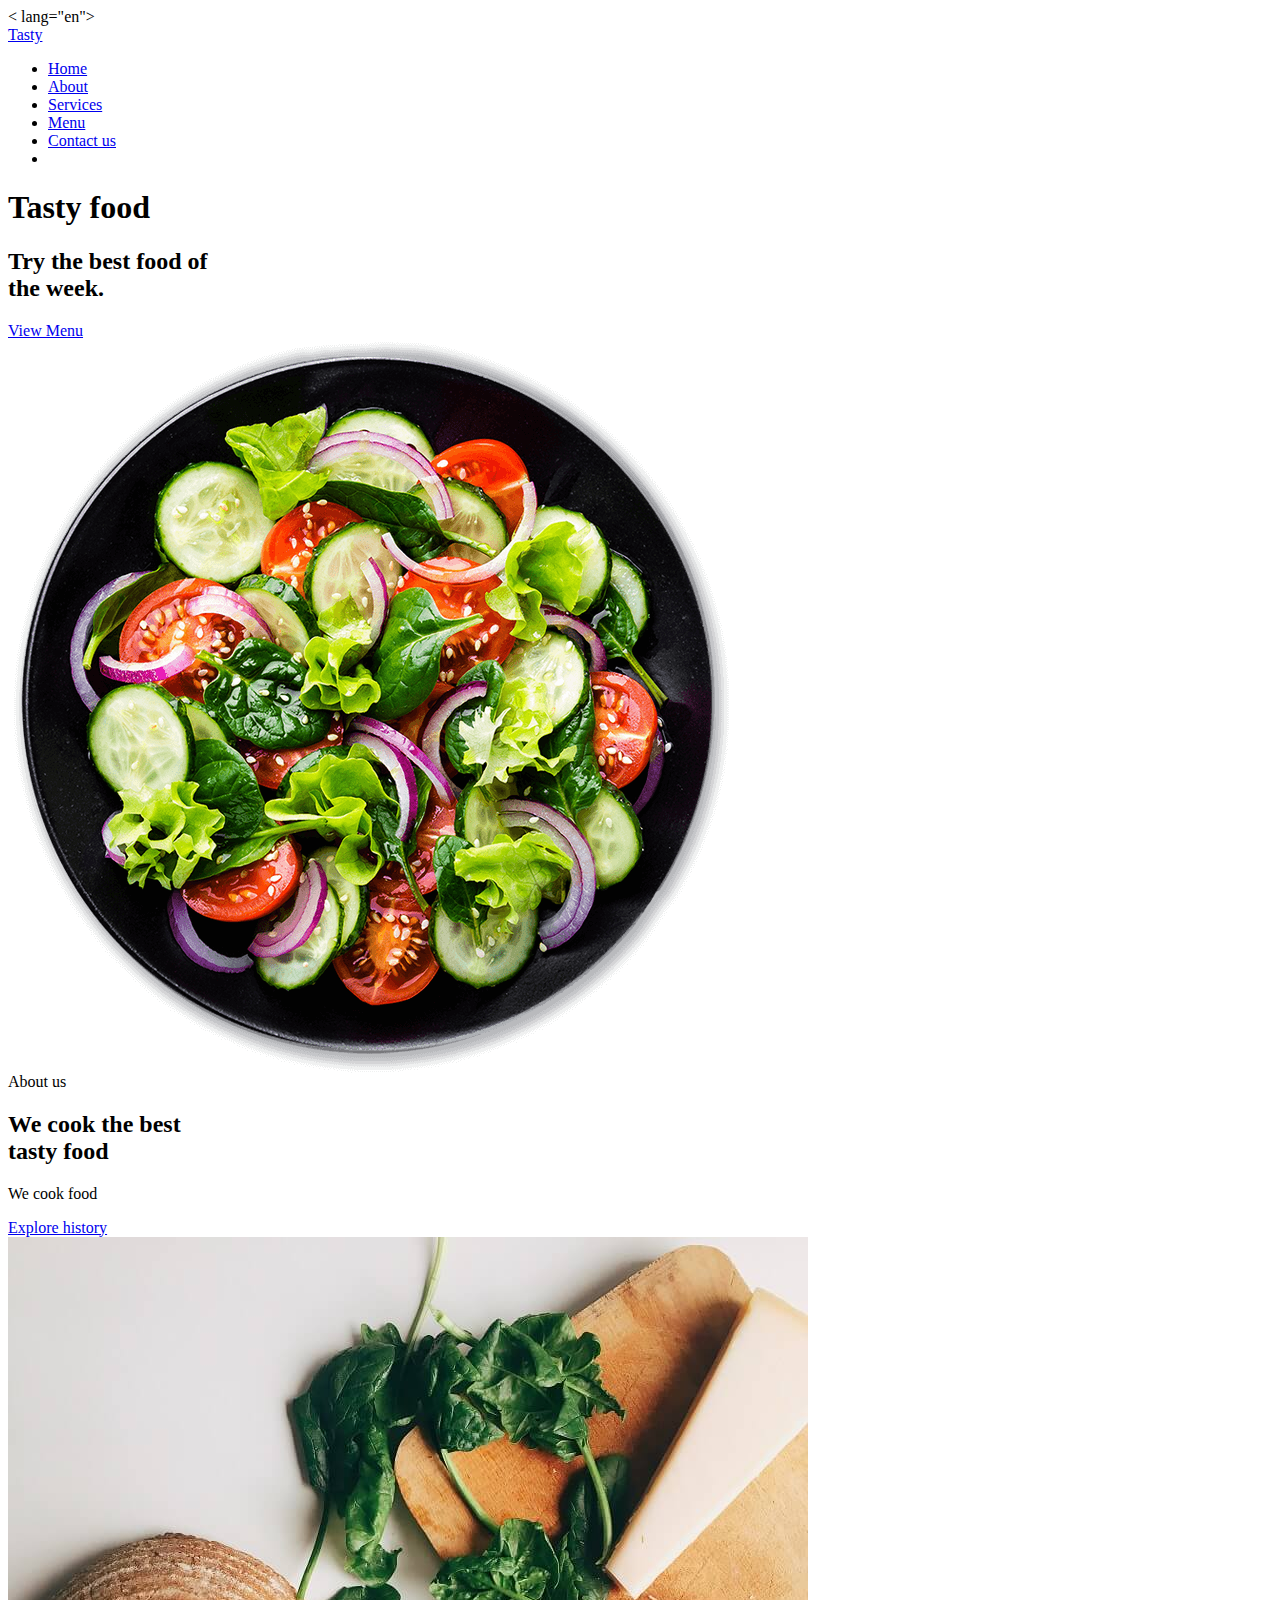
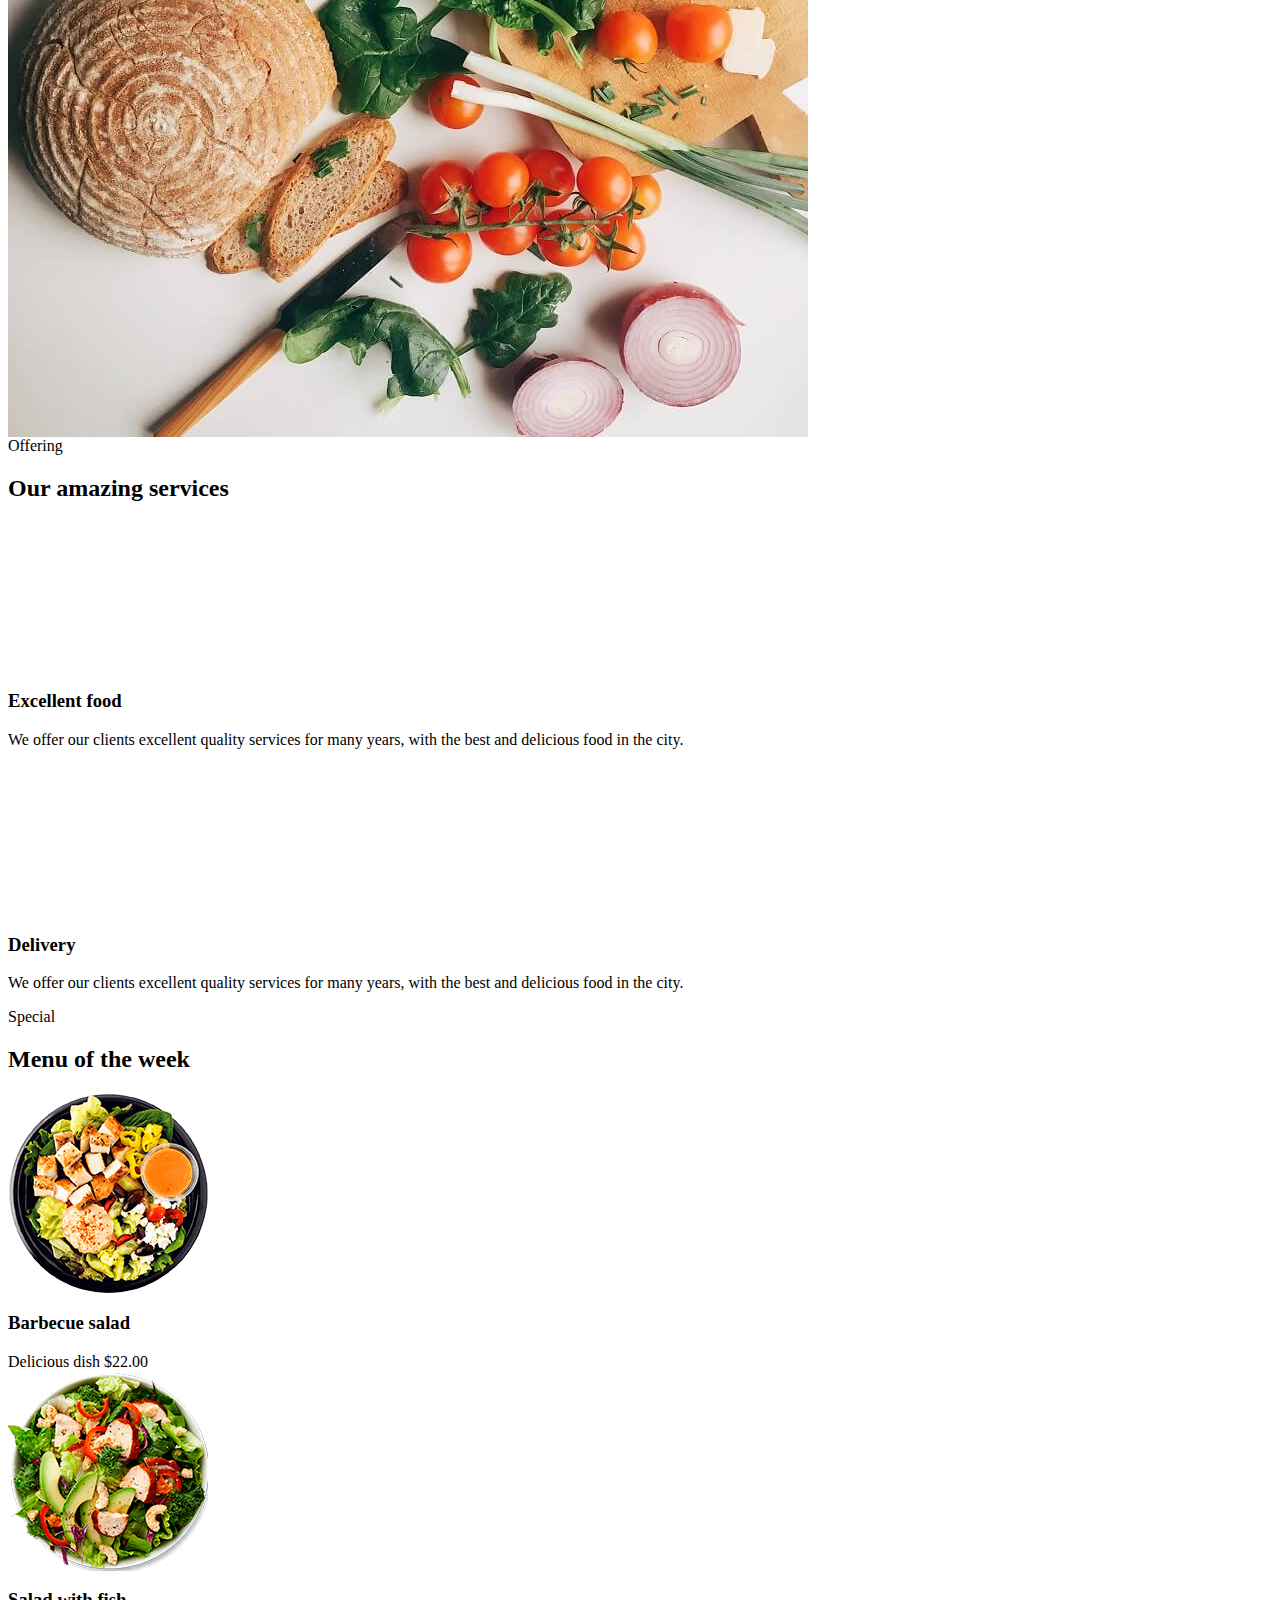
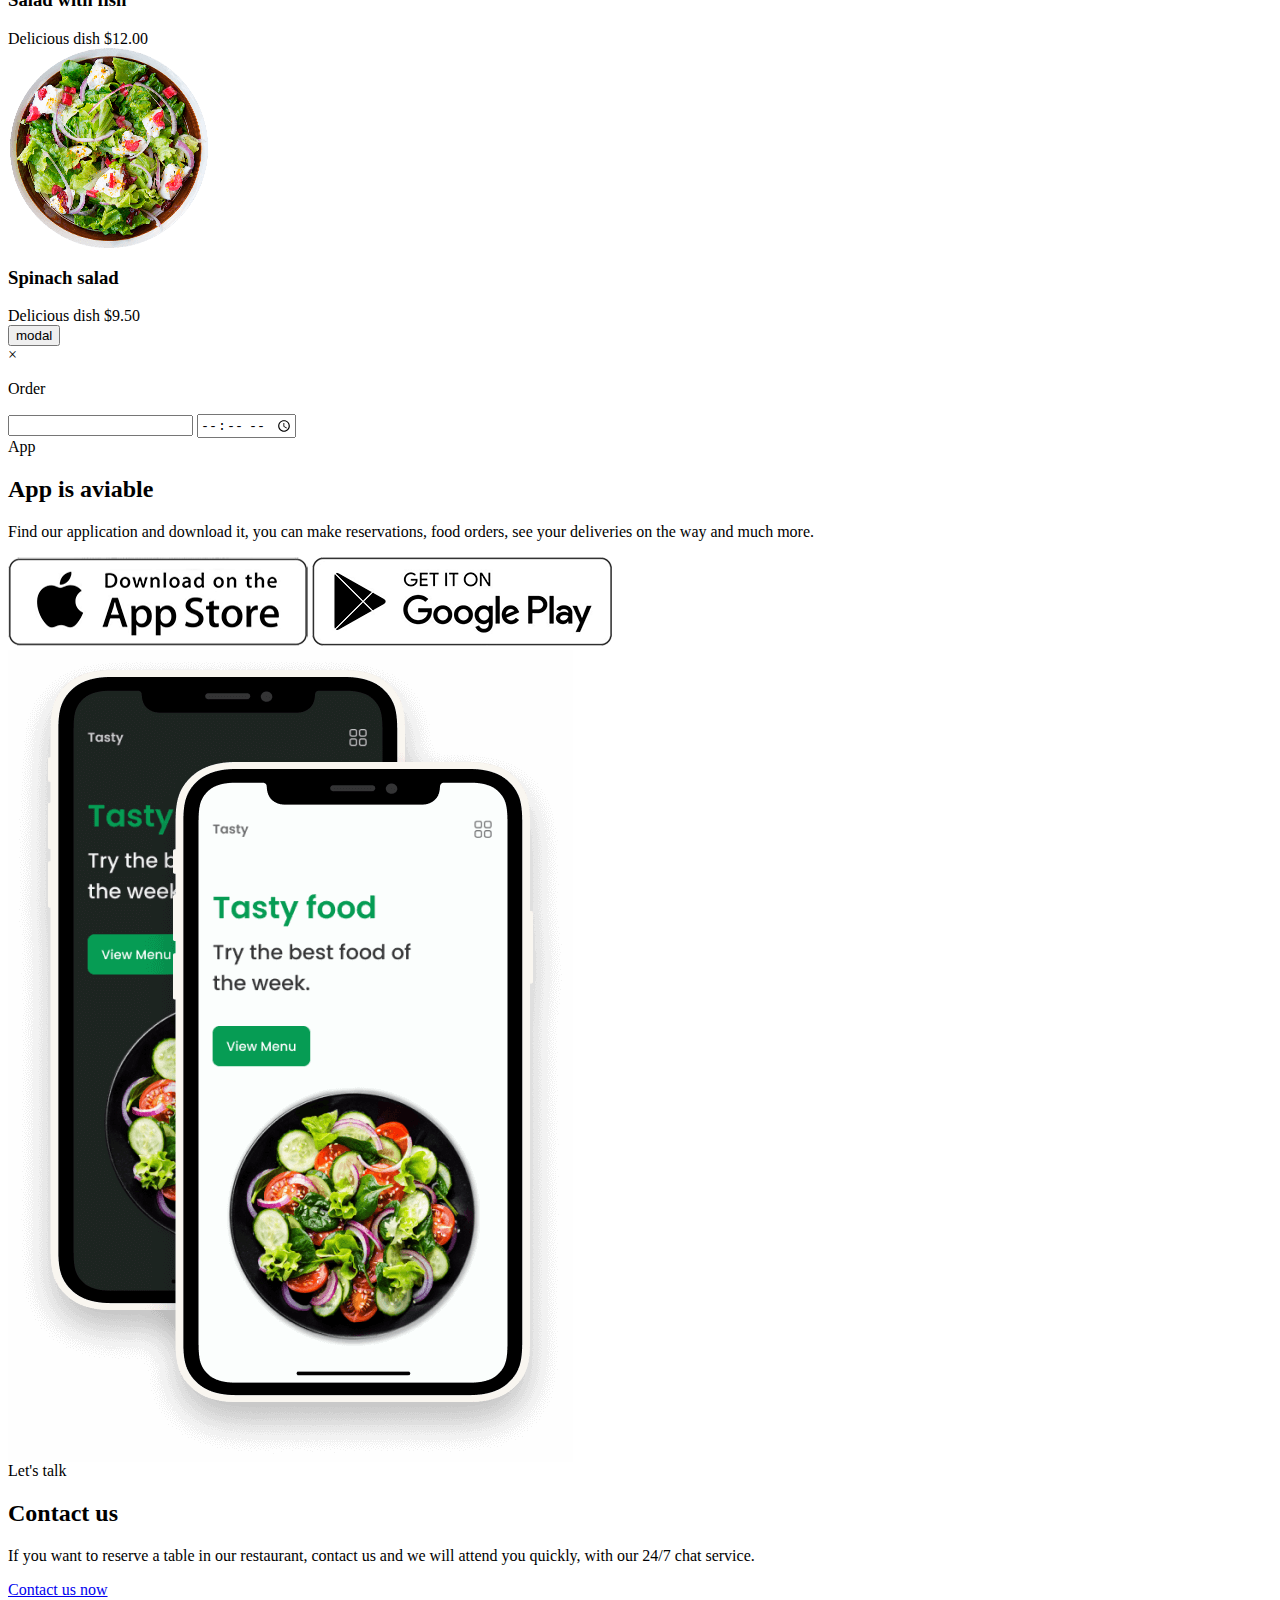
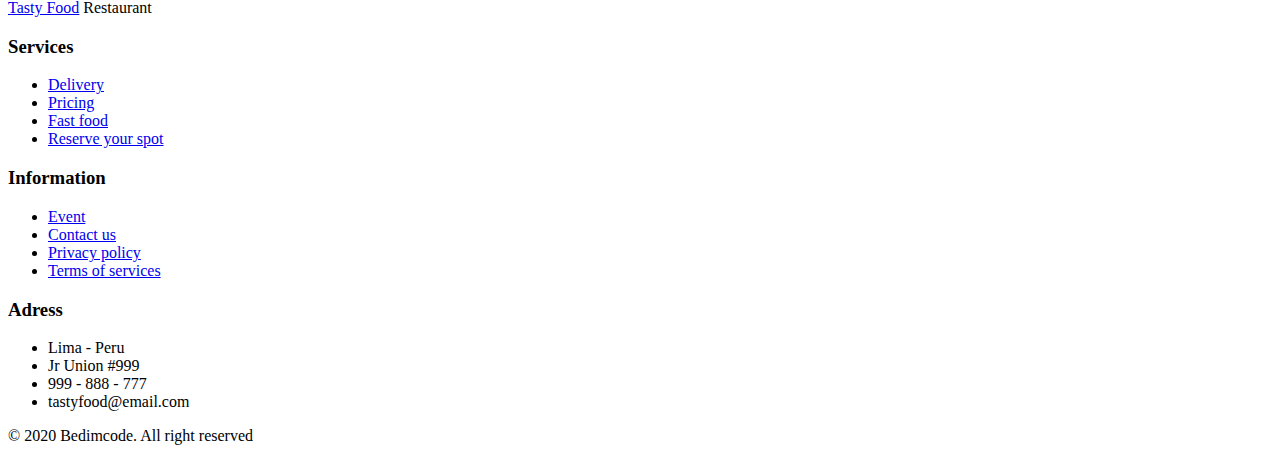
<file: Overhaul-Case-Competition-main/responsive-website-restaurant-main/index.html>
< lang="en">
    <head>
        <meta charset="UTF-8">
        <meta name="viewport" content="width=device-width, initial-scale=1.0">

        <!--========== CSS ==========-->
        <link rel="stylesheet" href="">

        <title>Euclid's Fantastic Playhouse</title>
    </head>
    <body>

        <!--========== SCROLL TOP ==========-->
        <a href="#" class="scrolltop" id="scroll-top">
            <i class='bx bx-chevron-up scrolltop__icon'></i>
        </a>

        <!--========== HEADER ==========-->
        <header class="l-header" id="header">
            <nav class="nav bd-container">
                <a href="#" class="nav__logo">Tasty</a>

                <div class="nav__menu" id="nav-menu">
                    <ul class="nav__list">
                        <li class="nav__item"><a href="#home" class="nav__link active-link">Home</a></li>
                        <li class="nav__item"><a href="#about" class="nav__link">About</a></li>
                        <li class="nav__item"><a href="#services" class="nav__link">Services</a></li>
                        <li class="nav__item"><a href="#menu" class="nav__link">Menu</a></li>
                        <li class="nav__item"><a href="#contact" class="nav__link">Contact us</a></li>

                        <li><i class='bx bx-moon change-theme' id="theme-button"></i></li>
                    </ul>
                </div>

                <div class="nav__toggle" id="nav-toggle">
                    <i class='bx bx-menu'></i>
                </div>
            </nav>
        </header>

        <main class="l-main">
            <!--========== HOME ==========-->
            <section class="home" id="home">
                <div class="home__container bd-container bd-grid">
                    <div class="home__data">
                        <h1 class="home__title">Tasty food</h1>
                        <h2 class="home__subtitle">Try the best food of <br> the week.</h2>
                        <a href="#" class="button">View Menu</a>
                    </div>
    
                    <img src="assets/img/home.png" alt="" class="home__img">
                </div>
            </section>
            
            <!--========== ABOUT ==========-->
            <section class="about section bd-container" id="about">
                <div class="about__container  bd-grid">
                    <div class="about__data">
                        <span class="section-subtitle about__initial">About us</span>
                        <h2 class="section-title about__initial">We cook the best <br> tasty food</h2>
                        <p class="about__description">We cook food</p>
                        <a href="#" class="button">Explore history</a>
                    </div>

                    <img src="assets/img/about.jpg" alt="" class="about__img">
                </div>
            </section>

            <!--========== SERVICES ==========-->
            <section class="services section bd-container" id="services">
                <span class="section-subtitle">Offering</span>
                <h2 class="section-title">Our amazing services</h2>

                <div class="services__container  bd-grid">
                    <div class="services__content">
                        <svg class="services__img" xmlns="http://www.w3.org/2000/svg">
                            
                        </svg>
                        <h3 class="services__title">Excellent food</h3>
                        <p class="services__description">We offer our clients excellent quality services for many years, with the best and delicious food in the city.</p>
                    </div>

                    <div class="services__content">
                        <svg class="services__img" xmlns="http://www.w3.org/2000/svg">
                        </svg>
                        <h3 class="services__title">Delivery</h3>
                        <p class="services__description">We offer our clients excellent quality services for many years, with the best and delicious food in the city.</p>
                    </div>
                </div>
            </section>
            
            <!--========== MENU ==========-->
            <section class="menu section bd-container" id="menu">
                <span class="section-subtitle">Special</span>
                <h2 class="section-title">Menu of the week</h2>

                <div class="menu__container bd-grid">
                    <div class="menu__content">
                        <img src="assets/img/plate1.png" alt="" class="menu__img">
                        <h3 class="menu__name">Barbecue salad</h3>
                        <span class="menu__detail">Delicious dish</span>
                        <span class="menu__preci">$22.00</span>
                        <a href="#" class="button menu__button"><i class='bx bx-cart-alt'></i></a>
                    </div>

                    <div class="menu__content">
                        <img src="assets/img/plate2.png" alt="" class="menu__img">
                        <h3 class="menu__name">Salad with fish</h3>
                        <span class="menu__detail">Delicious dish</span>
                        <span class="menu__preci">$12.00</span>
                        <a href="#" class="button menu__button"><i class='bx bx-cart-alt'></i></a>
                    </div>
                    
                    <div class="menu__content">
                        <img src="assets/img/plate3.png" alt="" class="menu__img">
                        <h3 class="menu__name">Spinach salad</h3>
                        <span class="menu__detail">Delicious dish</span>
                        <span class="menu__preci">$9.50</span>
                        <a href="#" class="button menu__button"><i class='bx bx-cart-alt'></i></a>
                    </div>
                </div>
                
                <button id="myBtn">modal</button>

                <div id="myModal" class="modal">

                <div class="modal-content">
                    <span class="close">&times;</span>
                    <p>Order</p>
                    <input type= 'password' minlength="8"/>
                    <input type = 'time'/>
                    
                </div>
            </section>

            <!--===== APP =======-->
            <section class="app section bd-container">
                <div class="app__container bd-grid">
                    <div class="app__data">
                        <span class="section-subtitle app__initial">App</span>
                        <h2 class="section-title app__initial">App is aviable</h2>
                        <p class="app__description">Find our application and download it, you can make reservations, food orders, see your deliveries on the way and much more.</p>
                        <div class="app__stores">
                            <a href="#"><img src="assets/img/app1.png" alt="" class="app__store"></a>
                            <a href="#"><img src="assets/img/app2.png" alt="" class="app__store"></a>
                        </div>
                    </div>

                    <img src="assets/img/movil-app.png" alt="" class="app__img">
                </div>
            </section>

            <!--========== CONTACT US ==========-->
            <section class="contact section bd-container" id="contact">
                <div class="contact__container bd-grid">
                    <div class="contact__data">
                        <span class="section-subtitle contact__initial">Let's talk</span>
                        <h2 class="section-title contact__initial">Contact us</h2>
                        <p class="contact__description">If you want to reserve a table in our restaurant, contact us and we will attend you quickly, with our 24/7 chat service.</p>
                    </div>

                    <div class="contact__button">
                        <a href="#" class="button">Contact us now</a>
                    </div>
                </div>
            </section>
        </main>

        <!--========== FOOTER ==========-->
        <footer class="footer section bd-container">
            <div class="footer__container bd-grid">
                <div class="footer__content">
                    <a href="#" class="footer__logo">Tasty Food</a>
                    <span class="footer__description">Restaurant</span>
                    <div>
                        <a href="#" class="footer__social"><i class='bx bxl-facebook'></i></a>
                        <a href="#" class="footer__social"><i class='bx bxl-instagram'></i></a>
                        <a href="#" class="footer__social"><i class='bx bxl-twitter'></i></a>
                    </div>
                </div>

                <div class="footer__content">
                    <h3 class="footer__title">Services</h3>
                    <ul>
                        <li><a href="#" class="footer__link">Delivery</a></li>
                        <li><a href="#" class="footer__link">Pricing</a></li>
                        <li><a href="#" class="footer__link">Fast food</a></li>
                        <li><a href="#" class="footer__link">Reserve your spot</a></li>
                    </ul>
                </div>

                <div class="footer__content">
                    <h3 class="footer__title">Information</h3>
                    <ul>
                        <li><a href="#" class="footer__link">Event</a></li>
                        <li><a href="#" class="footer__link">Contact us</a></li>
                        <li><a href="#" class="footer__link">Privacy policy</a></li>
                        <li><a href="#" class="footer__link">Terms of services</a></li>
                    </ul>
                </div>

                <div class="footer__content">
                    <h3 class="footer__title">Adress</h3>
                    <ul>
                        <li>Lima - Peru</li>
                        <li>Jr Union #999</li>
                        <li>999 - 888 - 777</li>
                        <li>tastyfood@email.com</li>
                    </ul>
                </div>
            </div>

            

            <p class="footer__copy">&#169; 2020 Bedimcode. All right reserved</p>
        </footer>

        <!--========== MAIN JS ==========-->
        <script src="assets/js/main.js"></script>
    </body>
</html>
</file>
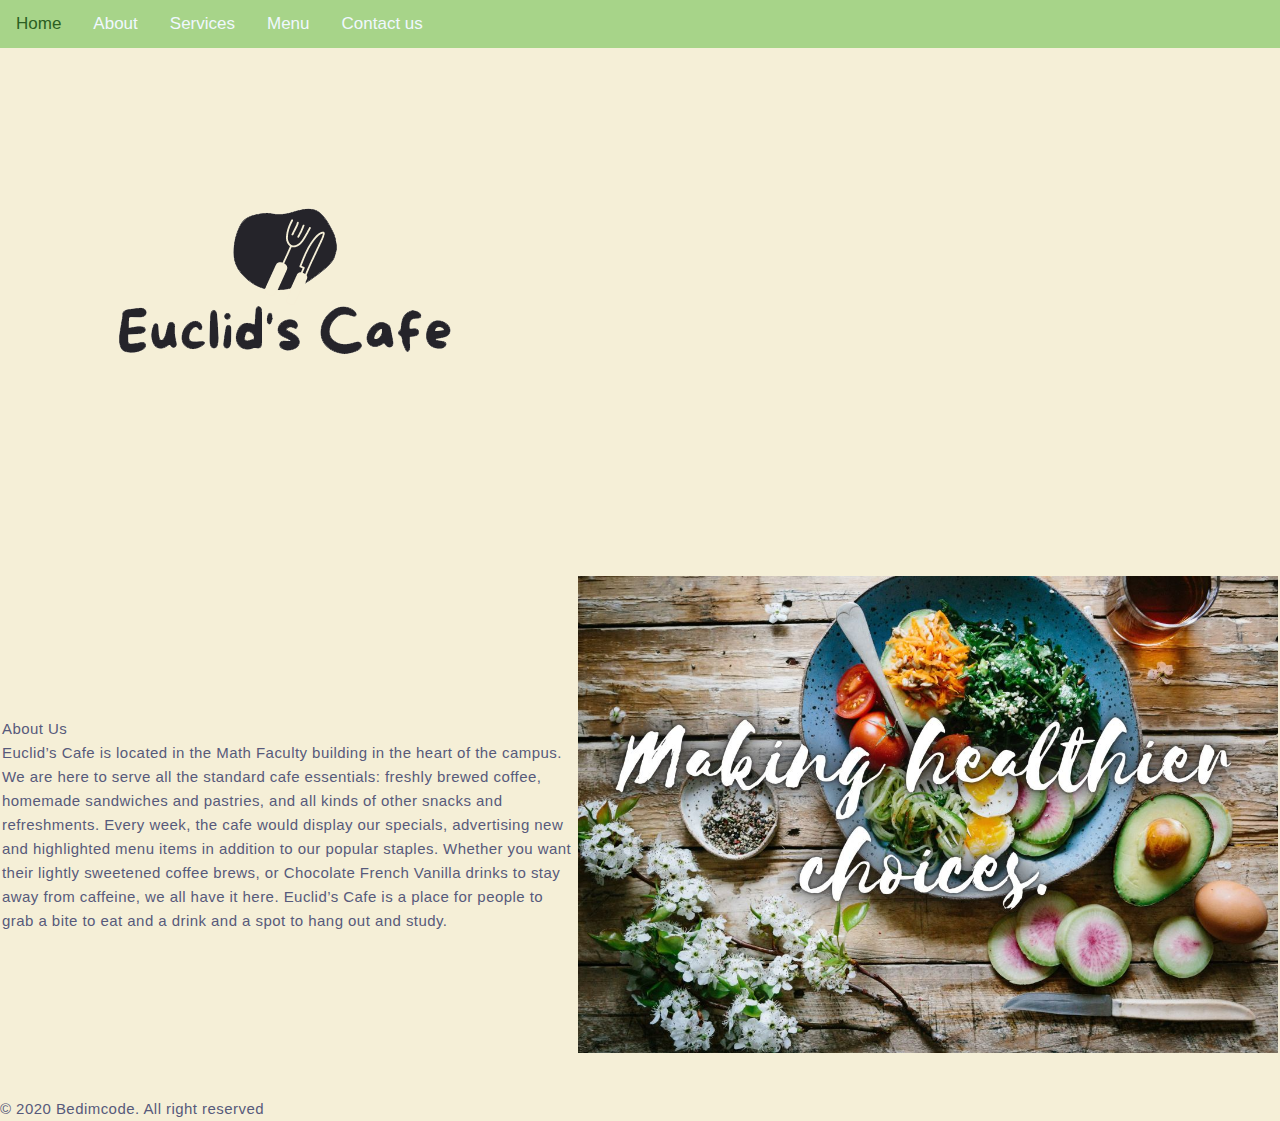
<file: responsive-website-restaurant-main/about.html>
<!DOCTYPE html>
<html>
<html lang="en">
    <head>
        <meta charset="UTF-8">
        <meta name="viewport" content="width=device-width, initial-scale=1.0">

        <!--========== CSS ==========-->
        <link rel="stylesheet" href="assets/css/styles.css">

        <title>Euclid's Fantastic Playhouse</title>
        
    </head>
    <body>

        <!--========== SCROLL TOP ==========-->
        <a href="#" class="scrolltop" id="scroll-top">
            <i class='bx bx-chevron-up scrolltop__icon'></i>
        </a>

        <!--========== HEADER ==========-->
        <header class="l-header" id="header">
            <nav class="nav bd-container">
                <!-- <a href="#" class="nav__logo">Tasty</a> -->
                <div class="nav__menu" id="nav-menu">
                    <a href="index.html" class="nav__link active-link">Home</a>
                    <ul class="nav__list">
                        <a href="#about" class="nav__link">About</a>
                        <a href="#services" class="nav__link">Services</a>
                        <a href="#menu" class="nav__link">Menu</a>
                        <a href="#contact" class="nav__link">Contact us</a>

                        <!-- <li><i class='bx bx-moon change-theme' id="theme-button"></i></li> -->
                    </ul>
                </div>

                <div class="nav__toggle" id="nav-toggle">
                    <i class='bx bx-menu'></i>
                </div>
            </nav>
        </header>

<table style="width: 100%; align-content: center;">
<tbody>
<tr>
<td>&nbsp;</td>
<td style="text-align: center;"><img src="assets/img/logo.png" alt="Logo" /></td>
<td>&nbsp;</td>
</tr>
<tr>
<td>&nbsp;</td>
<td>&nbsp;</td>
<td>&nbsp;</td>
</tr>
<tr>
<td style="font-size: 30px;" colspan="2">
<p>About Us&nbsp;&nbsp;</p>
<p>Euclid&rsquo;s Cafe is located in the Math Faculty building in the heart of the campus. We are here to serve all the standard cafe essentials: freshly brewed coffee, homemade sandwiches and pastries, and all kinds of other snacks and refreshments. Every week, the cafe would display our specials, advertising new and highlighted menu items in addition to our popular staples. Whether you want their lightly sweetened coffee brews, or Chocolate French Vanilla drinks to stay away from caffeine, we all have it here. Euclid&rsquo;s Cafe is a place for people to grab a bite to eat and a drink and a spot to hang out and study.</p>
</td>
<td style="width: 400px;"><img src="assets/img/aboutpage.jpg" alt="Eat Healthy!" width="700px" />&nbsp;</td>
</tr>
<tr>
<td>&nbsp;</td>
<td>&nbsp;</td>
<td>&nbsp;</td>
</tr>
</tbody>
</table>

<p class="footer__copy">&#169; 2020 Bedimcode. All right reserved</p>
</footer>

        <!--========== MAIN JS ==========-->
        <script src="assets/js/main.js"></script>
    </body>
</html>
</file>
<file: responsive-website-restaurant-main/assets/css/styles.css>
/*===== GOOGLE FONTS =====*/
@import url("https://fonts.googleapis.com/css2?family=Lobster:wght@400;500;600&display=swap");
@import url('https://fonts.googleapis.com/css?family=Quicksand:400,700%27');
/*===== VARIABLES CSS =====*/
:root {
  --header-height: 3rem;

  /*========== Colors ==========*/
  --first-color: #069C54;
  --first-color-alt: #048654;
  --title-color: #393939;
  --text-color: #707070;
  --text-color-light: #A6A6A6;
  --body-color: #FBFEFD;
  --container-color: #FFFFFF;

  /*========== Font and typography ==========*/
  --body-font: 'Poppins', sans-serif;
  --biggest-font-size: 2.25rem;
  --h1-font-size: 1.5rem;
  --h2-font-size: 1.25rem;
  --h3-font-size: 1rem;
  --normal-font-size: .938rem;
  --small-font-size: .813rem;
  --smaller-font-size: .75rem;

  /*========== Font weight ==========*/
  --font-medium: 500;
  --font-semi-bold: 600;

  /*========== Margenes ==========*/
  --mb-1: .5rem;
  --mb-2: 1rem;
  --mb-3: 1.5rem;
  --mb-4: 2rem;
  --mb-5: 2.5rem;
  --mb-6: 3rem;

  /*========== z index ==========*/
  --z-tooltip: 10;
  --z-fixed: 100;
}

@media screen and (min-width: 768px){
  :root{
    --biggest-font-size: 4rem;
    --h1-font-size: 2.25rem;
    --h2-font-size: 1.5rem;
    --h3-font-size: 1.25rem;
    --normal-font-size: 1rem;
    --small-font-size: .875rem;
    --smaller-font-size: .813rem;
  }
}

.modal {
  display: none; /* Hidden by default */
  position: fixed; /* Stay in place */
  z-index: 1; /* Sit on top */
  padding-top: 100px; /* Location of the box */
  left: 0;
  top: 0;
  width: 100%; /* Full width */
  height: 100%; /* Full height */
  overflow: auto; /* Enable scroll if needed */
  background-color: rgb(0,0,0); /* Fallback color */
  background-color: rgba(0,0,0,0.4); /* Black w/ opacity */
}

/*Navigation Bar*/

  /* Background color*/
  .nav__menu{
    background-color:#A7D489;
    overflow:hidden; /*allow the text to go outside of the box or not. 
    options: visible, hidden (hides the text that exceeds the box), scroll, auto*/
}

  /* Style the links*/
  .nav__menu a{
      float: left;
      color:aliceblue;
      text-align:center;
      padding: 14px 16px; /*spaces out the texxt*/
      text-decoration:none; /*underline or dotted etc. This line helps to take away the default underline in the link*/
      font-size:17px;
  }

  /* Change the color of links on hover */
  .nav__menu a:hover {
  color: #2c5f22;
  }


  body {
    background:#F5EFD7;
    color: #25242A;
    font-family:'Quicksand', sans-serif;
  }
  
  .footer__content{
    background: #A7D489;
    width: 100vw;
    padding: 20px;
    padding-bottom: 40px;
    text-align: center;
  }
  .footer__content{
    float: left;
    font-size: 14px;
    word-spacing: 2px;
    text-transform: capitalize;
  }
  .footer__content{
   color:#080800;
   font-size: 16px;
   text-decoration: none;
  }
  .footer__content{
     text-transform: uppercase;
     opacity: .4;
     font-weight: 200;
  }
  * {
    padding: 0;
    margin: 0;
    box-sizing: border-box;
    font-family: "Poppins", sans-serif;
  }
  /* section {
    height: 100vh;
    width: 100%;
    display: grid;
    place-items: center;
  } */
  .row {
    display: flex;
    flex-wrap: wrap;
  }
  .column {
    width: 100%;
    padding: 0 1em 1em 1em;
    text-align: center;
  }
  .card {
    width: 100%;
    height: 100%;
    padding: 2em 1.5em;
    background: linear-gradient(#F5EFD7 50%, #A7D489 50%);
    background-size: 100% 200%;
    background-position: 0 2.5%;
    border-radius: 5px;
    box-shadow: 0 0 35px rgba(0, 0, 0, 0.12);
    cursor: pointer;
    transition: 0.5s;
  }
  h3 {
    font-size: 20px;
    font-weight: 600;
    color: #1f194c;
    margin: 1em 0;
  }
  p {
    color: #575a7b;
    font-size: 15px;
    line-height: 1.6;
    letter-spacing: 0.03em;
  }
  .icon-wrapper {
    background-color: #A7D489;
    position: relative;
    margin: auto;
    font-size: 30px;
    height: 2.5em;
    width: 2.5em;
    color: #F5EFD7;
    border-radius: 50%;
    display: grid;
    place-items: center;
    transition: 0.5s;
  }
  .card:hover {
    background-position: 0 100%;
  }
  .card:hover .icon-wrapper {
    background-color: #F5EFD7;
    color: #A7D489;
  }
  .card:hover h3 {
    color: #F5EFD7;
  }
  .card:hover p {
    color: #F5EFD7;
  }
  @media screen and (min-width: 768px) {
    section {
      padding: 0 2em;
    }
    .column {
      flex: 0 50%;
      max-width: 50%;
    }
  }
  @media screen and (min-width: 992px) {
    section {
      padding: 1em 3em;
    }
    .column {
      flex: 0 0 33.33%;
      max-width: 33.33%;
    }
  }
</file>
